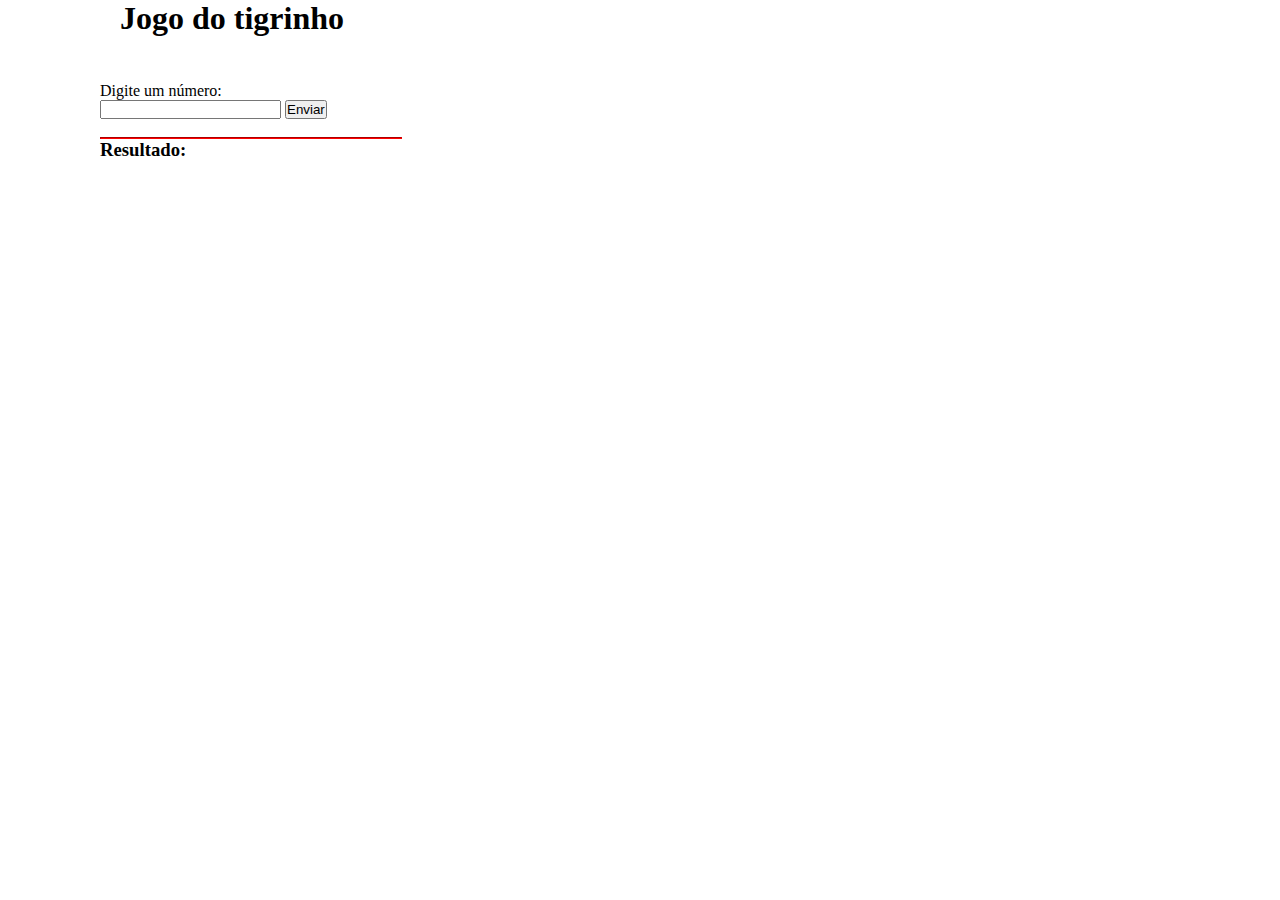
<file: Aula 05/index.html>
<!DOCTYPE html>
<html lang="en">
<head>
    <meta charset="UTF-8">
    <meta name="viewport" content="width=device-width, initial-scale=1.0">
    <title>Jogo do Tigrinho</title>
    <link rel="stylesheet" href="style.css">
</head>
<body>
        <header>
            <h1>Jogo do tigrinho</h1>
        </header>

        <form action="">
            <label for="number">Digite um número: </label>
            <br>
            <input name="number"type="number" id="num" >
            <input type="button" id="button" value="Enviar">
        </form>
        <br>

    
        
        <div class="result">
            <hr>
            <h3>Resultado:</h3>
            <p id="resultado"></p>
        </div>
      


    <script>
        const numero = document.getElementById("num");
        const button = document.getElementById("button");
        const randNum = Math.floor(Math.random() * 5);
        const resultado = document.getElementById("resultado");

        console.log(randNum)

        button.addEventListener("click", function (){
            if(numero.value == randNum){
                resultado.innerHTML = ("Parábens você acertou")
                setTimeout(() => {
                   resultado.innerHTML = ("")
                }, 2000);
            } 
            else
            {
                resultado.innerHTML = ("errou")
            }
        })

        

        
    </script>
</body>
</html>
</file>
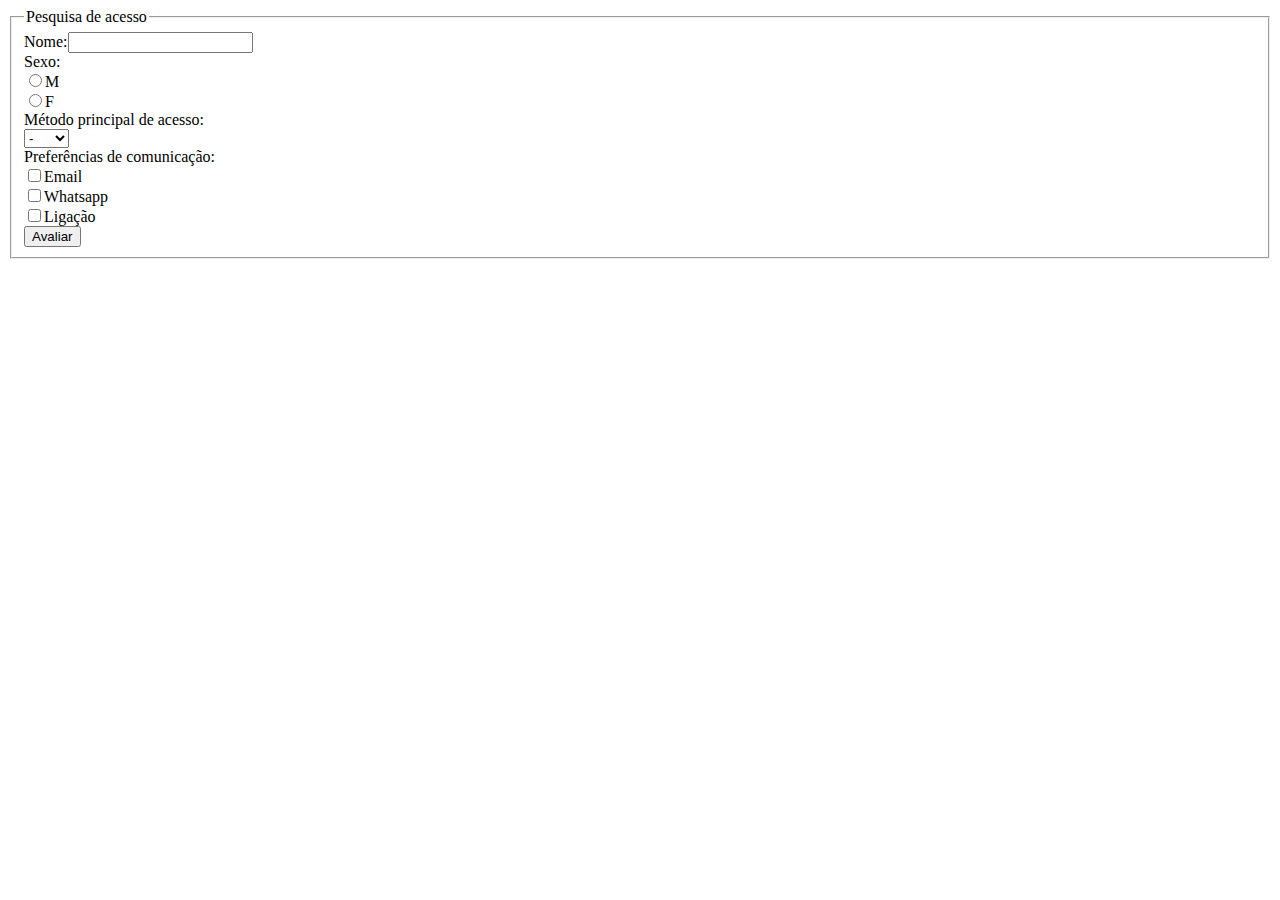
<file: Aula 06/index.html>
<!DOCTYPE html>
<html lang="en">
<head>
    <meta charset="UTF-8">
    <meta name="viewport" content="width=device-width, initial-scale=1.0">
    <title>Elementos de um formulario</title>
</head>
<body>
    <div class="container">
        <form name="pesquisa">
            <fieldset>
                <legend>Pesquisa de acesso</legend>
                <div class="blocosForm">
                    <label for="nome">Nome:</label><input type="text" name="nome" id="nome">
                </div>
                <div class="blocosForm">
                    <label>Sexo: </label><br>
                    <input type="radio" id="sexo_m" value="m"><label for="sexo_m">M</label><br>
                    <input type="radio" id="sexo_f" value="f"><label for="sexo_f">F</label><br>
                </div>
                <div class="blocosForm">
                    <label for="acesso">Método principal de acesso: </label>
                    <br>
                    <select name="acesso" id="acesso">
                        <option value="null"> - </option>
                        <option value="wifi"> Wifi </option>
                        <option value="3g"> 3G </option>
                        <option value="4g"> 4G </option>
                    </select>
                </div>
                <div class="blocosForm">
                    <label for="acesso">Preferências de comunicação: </label><br>
                    <input type="checkbox" name="comunic" id="check0p1"><label for="check0p1">Email</label><br>
                    <input type="checkbox" name="comunic" id="check0p2"><label for="check0p2">Whatsapp</label><br>
                    <input type="checkbox" name="comunic" id="check0p3"><label for="check0p3">Ligação</label><br>
                </div>
                <input type="button" id="btnAvaliar" value="Avaliar">
            </fieldset>
        </form>
    </div>
</body>
</html>
</file>
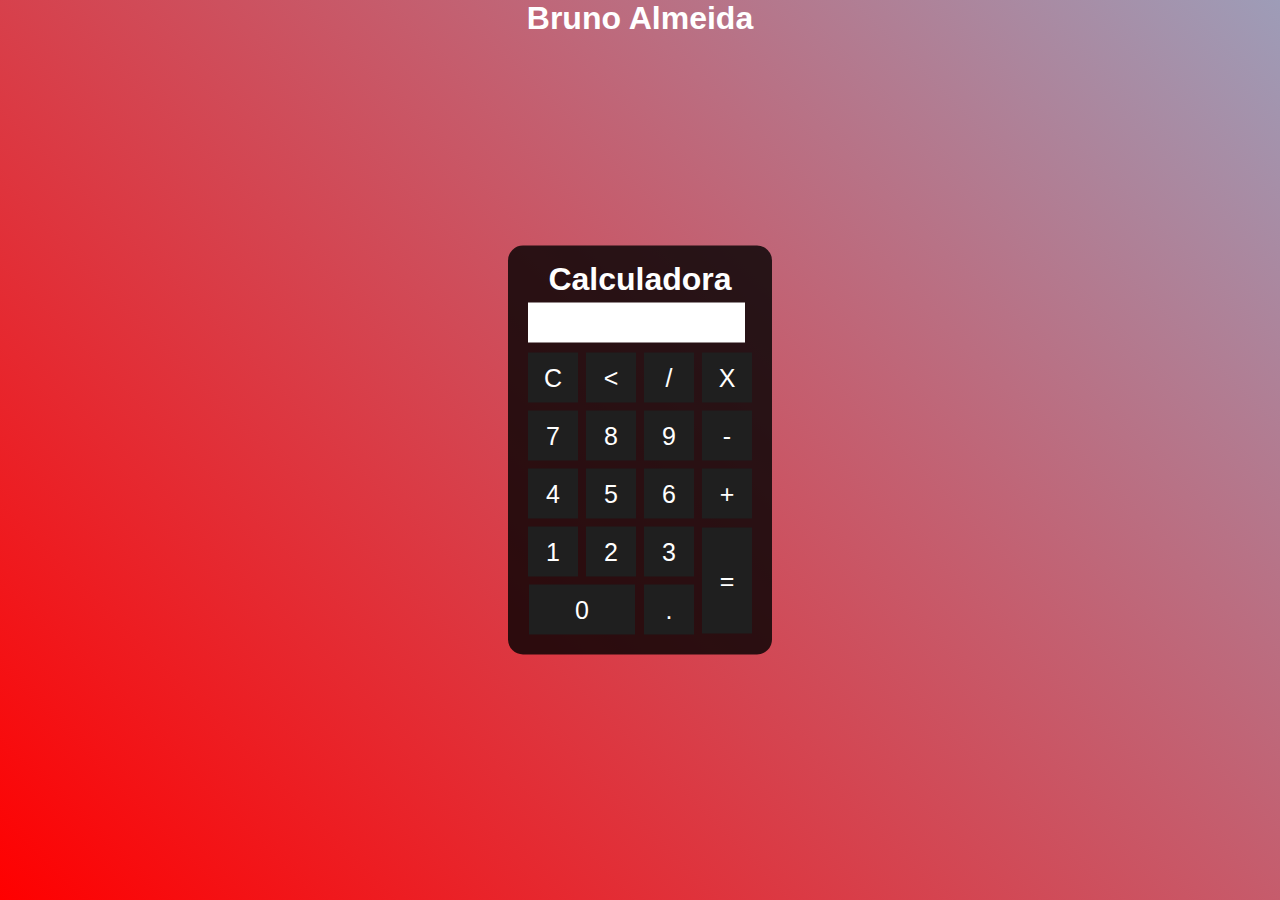
<file: Aula 06/calculadora/index.html>
<!DOCTYPE html>
<html lang="en">
<head>
    <meta charset="UTF-8">
    <meta name="viewport" content="width=device-width, initial-scale=1.0">
    <title>Calculadora</title>
    <style>
        * {
            margin: 0;
            padding: 0;
        }
        .background{
            background-image: linear-gradient(45deg, rgb(255, 0, 0), rgba(109, 107, 148, 0.667));
            height: 100vh;
            color: #fff;
            font-family: Arial, Helvetica, sans-serif;
            text-align: center;
        }
        .calculadora{
            position: absolute;
             background-color: rgba(0, 0, 0, 0.8);
             top: 50%;
             left: 50%;
             transform: translate(-50%, -50%);
             border-radius: 15px;
             padding: 15px;
        }   

        .botao{
            width: 50px;
            height: 50px;
            font-size: 25px;
            cursor: pointer;
            background-color: rgb(31, 31, 31);
            border: none;
            color: #fff;
            margin: 3px;
        }
        
        .botao:hover{
            background-color: black;
        }

        #resultado{
            background-color: white;
            width: 207px;
            height: 30px;
            margin: 5px;
            font-size: 25px;
            color: black;
            text-align: right;
            padding: 5px;
        }
    </style>
</head>
<body>
    <div class="background">
        <h1>Bruno Almeida</h1>

        <div class="calculadora">
            <h1>Calculadora</h1>
            <p id="resultado"></p>
            <table>
                <tr>
                    <td><button class="botao" onclick="clean()">C</button></td>
                    <td><button class="botao" onclick="back()"><</button></td>
                    <td><button class="botao" onclick="insert('/')">/</button></td>
                    <td><button class="botao" onclick="insert('*')">X</button></td>
                </tr>
                <tr>
                    <td><button class="botao"  onclick="insert('7')">7</td></button></td>
                    <td><button class="botao"  onclick="insert('8')">8</button></td>
                    <td><button class="botao" onclick="insert('9')" >9</button></td>
                    <td><button class="botao" onclick="insert('-')">-</button></td>
                </tr>
                <tr>
                    <td><button class="botao" onclick="insert('4')">4</button></td>
                    <td><button class="botao" onclick="insert('5')">5</button></td>
                    <td><button class="botao" onclick="insert('6')">6</button></td>
                    <td><button class="botao" onclick="insert('+')">+</button></td>
                </tr>
                <tr>
                    <td><button class="botao" onclick="insert('1')">1</button></td>
                    <td><button class="botao" onclick="insert('2')">2</button></td>
                    <td><button class="botao" onclick="insert('3')">3</button></td>
                    <td rowspan="2"><button class="botao" style="height: 106px;" onclick="calcular()">=</button></td>
                </tr>
                <tr>
                    <td colspan="2"><button class="botao" style="width: 106px;" onclick="insert('0')">0</button></td>
                    <td><button class="botao" onclick="insert('.')">.</button></td>
                </tr>
            </table>
        </div>
    </div>
    <script>
        function insert(num)
        {
            var numero = document.getElementById('resultado').innerHTML;
            document.getElementById('resultado').innerHTML = numero + num;
        }      
        function clean(){
            document.getElementById('resultado').innerHTML = "";
        }
        function back(){
            var resultado = document.getElementById('resultado').innerHTML;
            document.getElementById('resultado').innerHTML = resultado.substring(0,resultado.length -1);
        }

        function calcular(){
            var resultado = document.getElementById('resultado').innerHTML;
            if(resultado)
            {
                document.getElementById('resultado').innerHTML = eval(resultado)
            }
            else
            {
                document.getElementById('resultado').innerHTML = "Nada..."
            }
        }
    </script>
</body>
</html>
</file>
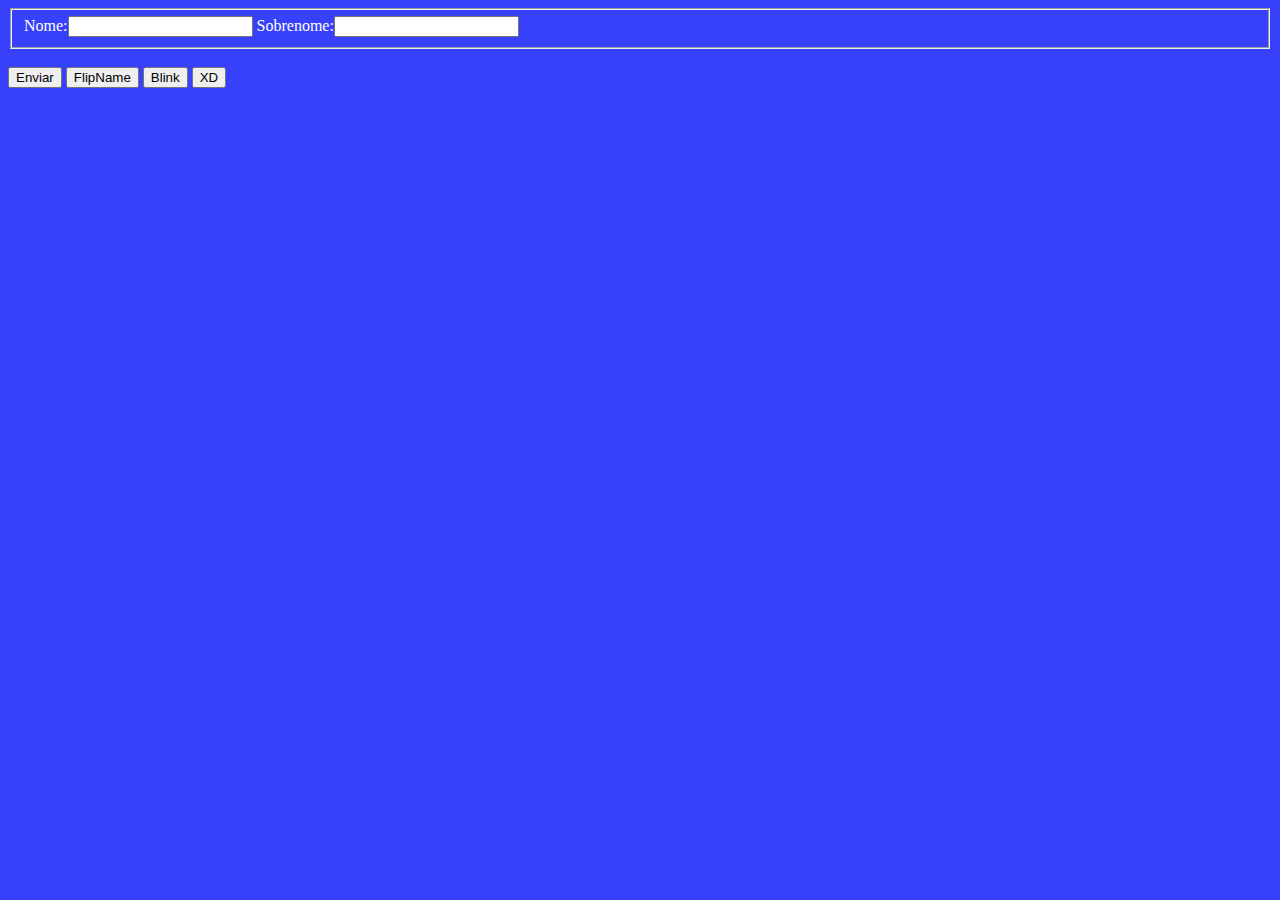
<file: Aula 06/ex01/index.html>
<!--Exercício (1)
• Crie em uma página html um formulário contendo dois campos para
entrada de Nome e Sobrenome e dois botões. Utilizar o CSS é
encorajado, porém opcional.
a) Ao clicar em um botão (1), o conteúdo digitado deverá ser apresentado
em um alerta e impresso no console;
b) Ao clicar em um botão (2), o conteúdo digitado pelo usuário no campo
Nome deverá aparecer no campo Sobrenome e vice-versa. Este flip de
dados deverá ser executado a cada 2 segundos após o botão ter sido
clicado;
c) Implemente mais 2 botões com eventos e funções que quiser.-->
<!DOCTYPE html>
<html lang="en">
<head>
    <meta name="viewport" content="width=device-width, initial-scale=1.0">
    <title>Formulario</title>
    <link rel="stylesheet" href="style.css"> 
</head>
<body>
    <form action="">
        <fieldset>
            <label for="nome">Nome:</label><input type="text" name="nome" id="nome">
            <label for="sobrenome">Sobrenome:</label><input type="text" name="sobrenome" id="sobrenome">
        </fieldset>
        <br>
        <input type="button" value="Enviar" id="btn1">
        <input type="button" value="FlipName" id="btn2">
        <input type="button" value="Blink" id="btn3">
        <input type="button" value="XD" id="btn4">
    </form>
    <div class="imageContainer"></div>

    <script src="./script.js"></script>
</body>
</html>
</file>
<file: Aula 05/style.css>
*{
  margin: 0;
  padding: 0;  
}

header{
    margin-bottom: 45px;
    background-color: be;
}

h1{
    margin-left: 20px;
}

body{
    margin-left: 100px;
}

hr{
    border-color: red;
    width: 100%;

}

.result{
    width: 300px;
}

.negrito{
    font-weight: 100;
}
</file>
<file: Aula 06/ex01/style.css>
body{
    background-color: #3741fb;
    color: white;
}
</file>
